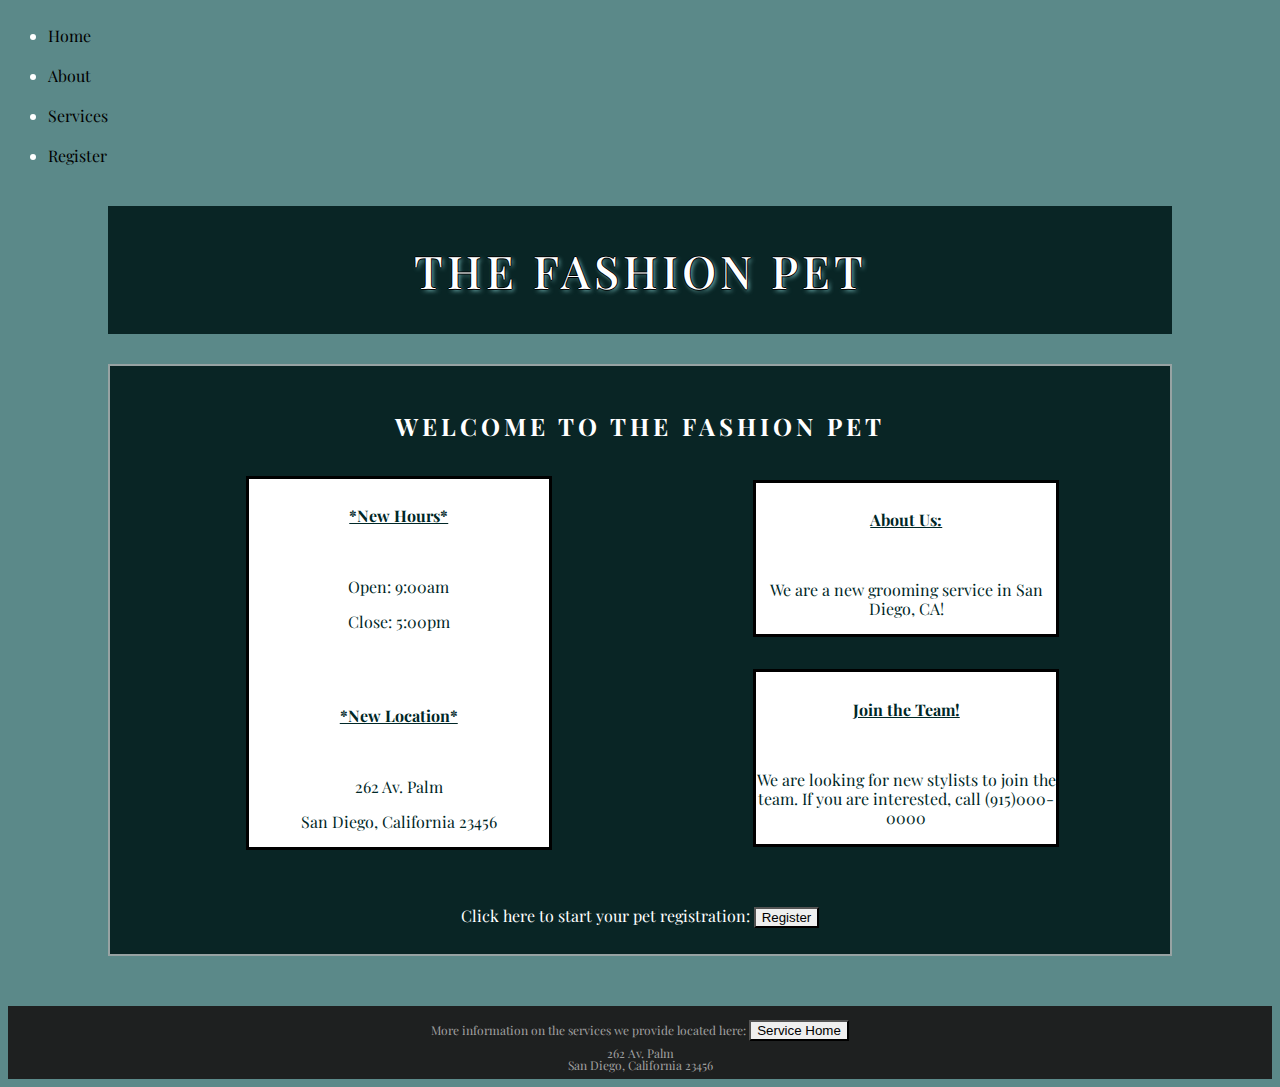
<file: about.html>
<!DOCTYPE html>
<html lang="en">
<head>
    <meta charset="UTF-8">
    <meta http-equiv="X-UA-Compatible" content="IE=edge">
    <meta name="viewport" content="width=device-width, initial-scale=1.0">
    <link href="https://cdn.jsdelivr.net/npm/bootstrap@5.1.3/dist/css/bootstrap.min.css" rel="stylesheet" integrity="sha384-1BmE4kWBq78iYhFldvKuhfTAU6auU8tT94WrHftjDbrCEXSU1oBoqyl2QvZ6jIW3" crossorigin="anonymous">
    <link rel="stylesheet" href="css/index.css">
    <link rel="stylesheet" href="css/services.css">
    <link rel="stylesheet" href="css/register.css">
    <title>The Fashion Pet</title>
</head>
<body>
  <header>
    <nav class="navbar navbar-dark bg-dark">
      <ul class="nav" class="nav justify-content-end">
          <li class="nav-item">
            <a class="nav-link active" aria-current="page" href="index.html">Home</a>
          </li>
          <li class="nav-item">
            <a class="nav-link active" href="about.html">About</a>
          </li>
          <li class="nav-item">
            <a class="nav-link active" href="services.html">Services</a>
          </li>
          <li class="nav-item">
            <a class="nav-link" href="register.html">Register</a>
          </li>
      </ul> 
      </nav>
      <h1 class="header"><i class="fas fa-dog"></i>  The Fashion Pet  <i class="fas fa-paw"></i></h1>          
  </header>
  <main class="main">
      <h2>Welcome to the Fashion Pet</h2>
      <div class="page-container">
        <div class="page-item">
          <h4 class="hours">*New Hours*</h4>
          <p>Open: 9:00am</p>
          <p>Close: 5:00pm</p>
          <br>
          <h4>*New Location*</h4>
          <p>262 Av. Palm</p>
          <p>San Diego, California 23456</p>
        </div>
        <div class="about-page">
          <div class="page-item">
            <h4 class="about">About Us:</h4>
            <p>We are a new grooming service in San Diego, CA! </p>
          </div>
          <br>
          <div class="page-item">
            <h4 class="team">Join the Team!</h4>
            <p>We are looking for new stylists to join the team. If you are interested, call (915)000-0000</p>
          </div>
        </div>
        
      </div>
      <br>
      <p><i class="fas fa-cut"></i>  Click here to start your pet registration: <a href="register.html"><button>Register</button></a></p>
      </div>        
  </main>
  <footer class="footer">
    <p>More information on the services we provide located here: <a href="services.html"><button>Service Home</button></a></p>
    <p class="address">262 Av. Palm</p>
    <p class="address">San Diego, California 23456</p>
</footer>
</body>
</html>
</file>
<file: css/index.css>
.page-container{
    display: flex; 
    justify-content: space-around;
    align-items: center;
    line-height: 2;
    margin-left: 25px;
}
.page-item{
    background-color: rgb(255, 255, 255);
    border: black 3px solid; 
    color: rgb(0, 39, 39); 
    transition: all .2s ease;
    vertical-align: middle;
    width: 300px; 
}
p{
    line-height: 1;
}
/*comment*/
</file>
<file: css/services.css>
.pet_services{
    max-width: 15%;
}
p{
    line-height: 1.2;
}
.services-container{
    display: grid; 
    grid-template-columns: repeat(3,1fr);
    line-height: 2;
    margin-left: 25px;
}
.service{
    background-color: rgb(255, 255, 255);
    border: black 1px solid; 
    color: rgb(0, 39, 39); 
    max-width: 250px;
    transition: all .2s ease;
    vertical-align: middle;
}
.service:hover{
    box-shadow: 3px rgba(255, 255, 255, 0.5);
    transform:scale(1.1);
}
ul, ol{
    text-align: left;
}
h4{
    text-decoration: underline;
    height: 55px;
}
.premium, .basic{
    padding-top: 15px;
}
.address{
    line-height: 0;
}
</file>
<file: css/register.css>
@import url('https://fonts.googleapis.com/css2?family=Playfair+Display:ital,wght@0,400;0,500;0,600;0,700;0,800;0,900;1,400;1,500;1,600;1,700;1,800;1,900&display=swap');

nav{
    color: white; 
    text-decoration: none;
}
body{
    font-family: 'Playfair Display', serif;
    background: rgba(0, 71, 71, 0.644) url("https://media.istockphoto.com/vectors/vector-background-of-the-veterinary-icons-vector-id490369184?s=612x612") repeat-y scroll 50% 50%;
    background-image: image("background.png");
    line-height: 2.5;
    text-align: center;
}
.register{
    color: white; 
    background-color: rgba(0, 27, 27, 0.9);
    margin-left: 100px; 
    margin-right: 100px;
    border: 2px solid rgba(255, 255, 255, 0.582);   
    padding: 10px; 
}
.main{
    color: white; 
    background-color: rgba(0, 27, 27, 0.9);
    margin-left: 100px; 
    margin-right: 100px;
    border: 2px solid rgba(255, 255, 255, 0.582);   
    padding: 10px; 
}
.header{
    margin-right: 100px;
    margin-left: 100px;
    font-size: 45px;
}
h1{
    font-weight: 500;
    background-color: rgba(0, 27, 27, 0.9);
    color: white; 
    letter-spacing: 4px;
    font-size: 64px;
    line-height: 8rem;
    text-transform: uppercase;
    text-shadow:-1px 0 black, 0 1px black, 1px 0 black, 0 -1px black, 2px 2px 4px rgb(110, 177, 177);
}
h2{
    letter-spacing: 4px;
    text-transform: uppercase;
}
h2 img{
    max-width: 9%;
    border:black 3px solid; 
}
input{
    border: 1px solid black;
}
.footer{
    background-color: rgb(30, 32, 32);
    color: rgba(255, 255, 255, 0.589); 
    margin-top: 50px;
    line-height: 0;
    padding: 2px; 
    font-size: 12px;
    margin-bottom: 0px;
}
button{
    border-color: black;
}
a{
    text-decoration: none;
    color: black; 
}
h3 a{
    font-size: 20px;
    padding-top: -20px;
}
</file>
